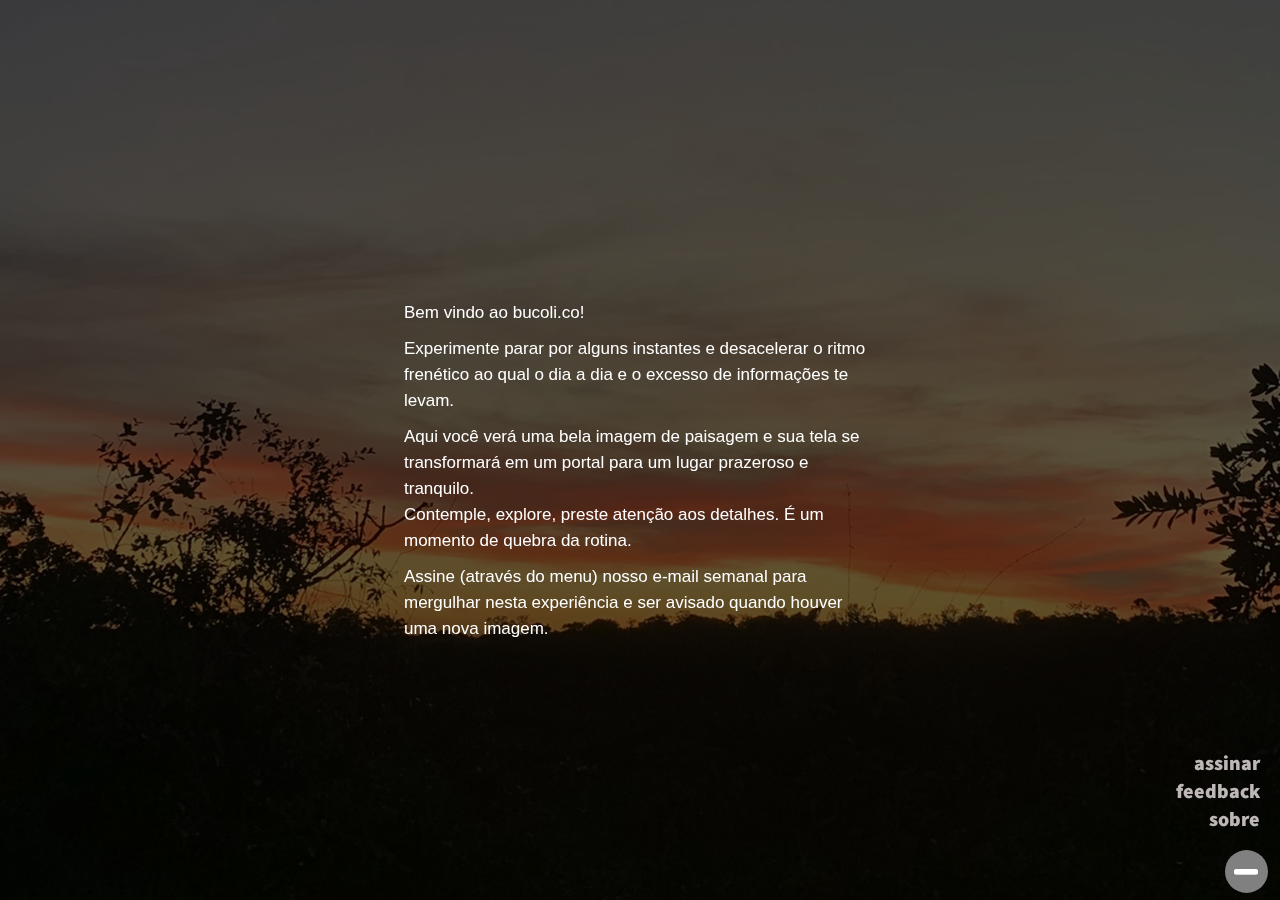
<file: index.htm>
<!DOCTYPE html>
<html lang="pt-br" id="main">
<head>
  <meta charset="UTF-8">
  <meta name="viewport" content="width=device-width, initial-scale=1.0">
  <meta http-equiv="X-UA-Compatible" content="ie=edge">
  <link rel="stylesheet" type="text/css" href="style.css?ver=18">
  <link href="https://fonts.googleapis.com/css2?family=Source+Sans+Pro:wght@600&display=swap" rel="stylesheet">
  <link href="https://cdn-images.mailchimp.com/embedcode/classic-10_7.css" rel="stylesheet" type="text/css">
  <title>Fugere urbem!</title>
  <script src="jquery-3.5.1.min.js"></script>
  <!-- UserReport Global Tag -->
  <script src="https://sak.userreport.com/bucolico/launcher.js" async id="userreport-launcher-script"></script>
  <!-- Global site tag (gtag.js) - Google Analytics -->
  <script async src="https://www.googletagmanager.com/gtag/js?id=UA-37240876-3"></script>
  <script>
    window.dataLayer = window.dataLayer || [];
    function gtag(){dataLayer.push(arguments);}
    gtag('js', new Date());
    gtag('config', 'UA-37240876-3');
    gtag('config', 'UA-37240876-3', { 'optimize_id': 'GTM-WZHLZWH'});
  </script>

  <script>
  // select the image to show: START
  const queryString = window.location.search;
  const urlParams = new URLSearchParams(queryString);
  theID = Number(urlParams.get('id'));

  let everyPicture = [
    {id:'1', name:'Bruna Quevedo', link:'https://www.instagram.com/bru.quevedo', imageName:'2017-02-03-DSC_0708'},
    {id:'2', name:'Bruna Quevedo', link:'https://www.instagram.com/bru.quevedo', imageName:'BUCOLICO_009'},
    {id:'3', name:'Bruna Quevedo', link:'https://www.instagram.com/bru.quevedo', imageName:'BUCOLICO_001'},
    {id:'4', name:'Bruna Quevedo', link:'https://www.instagram.com/bru.quevedo', imageName:'BUCOLICO_002'},
    {id:'5', name:'Bruna Quevedo', link:'https://www.instagram.com/bru.quevedo', imageName:'BUCOLICO_003'},
    {id:'6', name:'Bruna Quevedo', link:'https://www.instagram.com/bru.quevedo', imageName:'BUCOLICO_004'},
    {id:'7', name:'Bruna Quevedo', link:'https://www.instagram.com/bru.quevedo', imageName:'BUCOLICO_005'},
    {id:'8', name:'Bruna Quevedo', link:'https://www.instagram.com/bru.quevedo', imageName:'BUCOLICO_006'},
    {id:'9', name:'Bruna Quevedo', link:'https://www.instagram.com/bru.quevedo', imageName:'BUCOLICO_007'},
    {id:'10', name:'Bruna Quevedo', link:'https://www.instagram.com/bru.quevedo', imageName:'BUCOLICO_008'},
    {id:'11', name:'Rafa Munduruca', link:'https://www.instagram.com/munduruca', imageName:'MUNDURUCA_001'},
    {id:'12', name:'Bruna Quevedo', link:'https://www.instagram.com/bru.quevedo', imageName:'BUCOLICO_011_v2'},
    {id:'13', name:'Kitty Yoshioka', link:'https://www.instagram.com/yoshioka.kitty', imageName:'KITTY_YOSHIOKA_001'},
    {id:'14', name:'Maisa Coutinho', link:'https://www.instagram.com/maisacoutinho', imageName:'MAISA_COUTINHO_001'}
  ]
  if (theID == '0' || theID == '' || theID == null) {
    theID = everyPicture.length;
  };

  let thePicture = everyPicture.find(picture=> picture.id==theID);
  // select the image to show: END
  </script>

</head>
<body>
<div id="thecanvas"></div>
<script>
  document.getElementById("thecanvas").style.backgroundImage = "url(pictures/"+thePicture['imageName']+".jpg)" ;
</script>
<div id="footer">
  <nav id="themenu">
    <a class="link-assinar-mc">assinar</a>
    <a class="link-feedback" href="https://feedback.userreport.com/8a46b23d-a6fe-4f38-8d4d-0c4affb1b1ec/" onclick="event.preventDefault(); _urq.push(['Feedback_Open'])">feedback</a>
    <a class="link-texto-sobre">sobre</a>
    <!-- <a class="link-texto-apresentacao">apresentação</a> -->
  </nav>
  <div class="section">
    <div class="icon menu">
      <span></span>
      <span></span>
      <span></span>
    </div>
  </div>
</div>

<div id="texto-sobre">
	<p>Fugere urbem é uma expressão em latim que significa <em>fugir da cidade</em>. Originalmente usada pelo escritor latino Horácio, foi adotada como lema pela literatura árcade para simbolizar o poeta que se desloca da vida agitada da cidade e vai para a calma zona rural.</p>
	<p>A proposta de <strong>bucoli.co</strong> é aproveitar alguns instantes do enorme tempo que passamos olhando para telas para fugir da poluição visual urbana. A cada semana, há uma nova imagem de uma paisagem bucólica, de artistas que convidamos. É uma oportunidade de fugir um pouco do estresse do confinamento e <em>voltar às origens</em>.</p>
	<p><strong>Fugere urbem!</strong></p>
	<p class="credits">Bruna, Tiago e pixel</p>
  <p class="credits">Foto: <a id="author" target="_blank"></a></p>
</div>

<script>
    var theAuthor = document.getElementById("author");
    theAuthor.setAttribute("href", thePicture['link']);
    theAuthor.innerHTML = thePicture['name'];
</script>

<div id="texto-apresentacao">
	<p>Bem vindo ao bucoli.co!</p>
	<p>Experimente parar por alguns instantes e desacelerar o ritmo frenético ao qual o dia a dia e o excesso de informações te levam.</p>
	<p>Aqui você verá uma bela imagem de paisagem e sua tela se transformará em um portal para um lugar prazeroso e tranquilo.<br>Contemple, explore, preste atenção aos detalhes. É um momento de quebra da rotina.</p>
	<p>Assine (através do menu) nosso e-mail semanal para mergulhar nesta experiência e ser avisado quando houver uma nova imagem.</p>
</div>

<div id="mc_embed_signup">
<form action="https://bucoli.us4.list-manage.com/subscribe/post?u=7a46eb73e2e61d571e0d62cd2&amp;id=41e6c07567" method="post" id="mc-embedded-subscribe-form" name="mc-embedded-subscribe-form" class="validate" target="_blank" novalidate>
    <div id="mc_embed_signup_scroll">
	<h2>assinar</h2>
<div class="indicates-required"><span class="asterisk">*</span> obrigatório</div>
<div class="mc-field-group">
	<label for="mce-EMAIL">Endereço de Email  <span class="asterisk">*</span>
</label>
	<input type="email" value="" name="EMAIL" class="required email" id="mce-EMAIL">
</div>
<div class="mc-field-group">
	<label for="mce-FNAME">Primeiro Nome  <span class="asterisk">*</span>
</label>
	<input type="text" value="" name="FNAME" class="required" id="mce-FNAME">
</div>
<div class="mc-field-group">
	<label for="mce-LNAME">Úlitmo Nome  <span class="asterisk">*</span>
</label>
	<input type="text" value="" name="LNAME" class="required" id="mce-LNAME">
</div>
	<div id="mce-responses" class="clear">
		<div class="response" id="mce-error-response" style="display:none"></div>
		<div class="response" id="mce-success-response" style="display:none"></div>
	</div>    <!-- real people should not fill this in and expect good things - do not remove this or risk form bot signups-->
    <div style="position: absolute; left: -5000px;" aria-hidden="true"><input type="text" name="b_7a46eb73e2e61d571e0d62cd2_41e6c07567" tabindex="-1" value=""></div>
    <div class="clear"><input type="submit" value="assinar" name="subscribe" id="mc-embedded-subscribe" class="button"></div>
    </div>
</form>
</div>

<script>
// Show and Hide elements: START
$(".icon").on("click", function () {
  $(this).toggleClass("open");
  $("#themenu").toggleClass("show");
  $("#thecanvas").toggleClass("show");
  $("#mc_embed_signup").removeClass("show");
  $("#texto-sobre").removeClass("show");
  $("#texto-apresentacao").removeClass("show");
});
$("#thecanvas").on("click", function () {
  $(".icon").removeClass("open");
  $("#themenu").removeClass("show");
  $("#thecanvas").removeClass("show");
  $("#mc_embed_signup").removeClass("show");
  $("#texto-sobre").removeClass("show");
  $("#texto-apresentacao").removeClass("show");
});
$(".link-assinar-mc").on("click", function () {
  $("#mc_embed_signup").toggleClass("show");
  $("#texto-sobre").removeClass("show");
  $("#texto-apresentacao").removeClass("show");
});
$(".link-texto-sobre").on("click", function () {
  $("#texto-sobre").toggleClass("show");
  $("#mc_embed_signup").removeClass("show");
  $("#texto-apresentacao").removeClass("show");
});
$(".link-texto-apresentacao").on("click", function () {
  $("#texto-apresentacao").toggleClass("show");
  $("#texto-sobre").removeClass("show");
  $("#mc_embed_signup").removeClass("show");
});
$(".link-feedback").on("click", function () {
  $("#texto-sobre").removeClass("show");
  $("#texto-apresentacao").removeClass("show");
  $("#mc_embed_signup").removeClass("show");
});
// Show and Hide elements: END

// to show or not the welcoming text: START

function storageAvailable(type) {
    var storage;
    try {
        storage = window[type];
        var x = '__storage_test__';
        storage.setItem(x, x);
        storage.removeItem(x);
        return true;
    }
    catch(e) {
        return e instanceof DOMException && (
            // everything except Firefox
            e.code === 22 ||
            // Firefox
            e.code === 1014 ||
            // test name field too, because code might not be present
            // everything except Firefox
            e.name === 'QuotaExceededError' ||
            // Firefox
            e.name === 'NS_ERROR_DOM_QUOTA_REACHED') &&
            // acknowledge QuotaExceededError only if there's something already stored
            (storage && storage.length !== 0);
    }
}

if ( !Number(urlParams.get('bvd')) ) {
  if (storageAvailable('localStorage')) {

    if(!localStorage.getItem('firstvisit')) {
      document.addEventListener('DOMContentLoaded', function() {
        $(".icon").toggleClass("open");
        $("#themenu").toggleClass("show");
        $("#thecanvas").toggleClass("show");
        $("#texto-apresentacao").toggleClass("show");
        $("#mc_embed_signup").removeClass("show");
        $("#texto-sobre").removeClass("show");
      });
    }

  }

} else {
  if ( Number(urlParams.get('bvd')) != 1 ) {
  } else {
    document.addEventListener('DOMContentLoaded', function() {
      $(".icon").toggleClass("open");
      $("#themenu").toggleClass("show");
      $("#thecanvas").toggleClass("show");
      $("#texto-apresentacao").toggleClass("show");
      $("#mc_embed_signup").removeClass("show");
      $("#texto-sobre").removeClass("show");
    });
  }
}
localStorage.setItem('firstvisit', 1);

// to show or not the welcoming text: END


</script>

<script src='https://s3.amazonaws.com/downloads.mailchimp.com/js/mc-validate.js'></script><script>(function($) {window.fnames = new Array(); window.ftypes = new Array();fnames[0]='EMAIL';ftypes[0]='email';fnames[1]='FNAME';ftypes[1]='text';fnames[2]='LNAME';ftypes[2]='text'; /**
 * Translated default messages for the $ validation plugin.
 * Locale: PT_PT
 */
$.extend($.validator.messages, {
	required: "Campo de preenchimento obrigat&oacute;rio.",
	remote: "Por favor, corrija este campo.",
	email: "Por favor, introduza um endere&ccedil;o eletr&oacute;nico v&aacute;lido.",
	url: "Por favor, introduza um URL v&aacute;lido.",
	date: "Por favor, introduza uma data v&aacute;lida.",
	dateISO: "Por favor, introduza uma data v&aacute;lida (ISO).",
	number: "Por favor, introduza um n&uacute;mero v&aacute;lido.",
	digits: "Por favor, introduza apenas d&iacute;gitos.",
	creditcard: "Por favor, introduza um n&uacute;mero de cart&atilde;o de cr&eacute;dito v&aacute;lido.",
	equalTo: "Por favor, introduza de novo o mesmo valor.",
	accept: "Por favor, introduza um ficheiro com uma extens&atilde;o v&aacute;lida.",
	maxlength: $.validator.format("Por favor, n&atilde;o introduza mais do que {0} caracteres."),
	minlength: $.validator.format("Por favor, introduza pelo menos {0} caracteres."),
	rangelength: $.validator.format("Por favor, introduza entre {0} e {1} caracteres."),
	range: $.validator.format("Por favor, introduza um valor entre {0} e {1}."),
	max: $.validator.format("Por favor, introduza um valor menor ou igual a {0}."),
	min: $.validator.format("Por favor, introduza um valor maior ou igual a {0}.")
});}(jQuery));var $mcj = jQuery.noConflict(true);</script>
</body>
</html>
</file>
<file: style.css>
*, *:after, *:before {
	margin: 0;
	padding: 0;
	box-sizing: border-box;
}

html {
	font-family: 'Source Sans Pro', sans-serif;
	font-weight: normal;
	font-style: normal;
	font-size: 10px;
	color: rgba(255,255,255,0.4);
}


#thecanvas {
display: block;
position: fixed;
width: 100vw;
height: 100vh;
top: 0;
right: 0;
background: url(pictures/MAISA_COUTINHO_001.jpg?v=1) no-repeat center center fixed; /* no-JS fallback */
background-size: cover;
}
#thecanvas:after {
display: block;
position: fixed;
width: 100vw;
height: 100vh;
top: 0;
right: 0;
content: '';
background-color: #000000a0;
opacity: 0;
transition: opacity 1s ease;
}

#themenu {
	display: grid;
	position: fixed;
	bottom: 3.3em;
	right: 0.5em;
	text-align: right;
	border-radius: 10px;
	opacity: 0;
	transition: opacity 1s ease;
}
#themenu>a { cursor: pointer; }

#texto-sobre,
#texto-apresentacao {
	position: absolute;
	width: 40vw;
	height: 20em;
	max-height: 80vh;
	left: 50%;
	top: 50%;
	margin-top: -10em;
	margin-left: -20vw;
	padding: 2rem;
	font-family: Arial, sans-serif;
	font-size: 1.7rem;
	font-weight: normal;
	line-height: 2.6rem;
	clear: left;
	color: #fff;
	opacity: 0;
	transition: opacity 1s ease;
}
#texto-sobre a,
#texto-apresentacao a {
	color: #fff;
	border: 1px dashed #ffffff55;
	padding: 1px;
	text-decoration: none;
	transition: border-color 1s ease;
}
#texto-sobre a:hover,
#texto-apresentacao a:hover {
	border-color: #fff;
}

#mc_embed_signup {
	position: absolute;
	width: 40vw;
	left: 50%;
	top: 50%;
	margin-top: -20vw;
	margin-left: -20vw;
	font: 14px Helvetica,Arial,sans-serif;
	clear: left;
	color: #000;
	background: #fff;
	opacity: 0;
	transition: opacity 1s ease;
}

#thecanvas.show:after,
#themenu.show,
#texto-sobre.show,
#texto-apresentacao.show,
#mc_embed_signup.show {
	opacity: 1;
}


#footer {
  position: fixed;
  display: flex;
  bottom: 0;
  right: 0;
  padding: 0.5rem 2rem;
  font-size: 2rem;
}
#footer a {
	padding: 0 1rem;
  text-decoration: none;
}
#footer a {
	color: #e3dcdcd4;
	font-weight: 900;
	transition: color 0.5s ease;
}
#footer a:hover { color: #fff; }


.menu {
  display: inline-block;
	position: relative;
	width: 6em;
  height: 6em;
  margin: 2%;
	font-size: 10px;
	cursor: pointer;
	opacity: 0.6;
  -webkit-user-select: none;
     -moz-user-select: none;
      -ms-user-select: none;
          user-select: none;
  -webkit-transition: 0.2s ease-in-out;
  				transition: 0.2s ease-in-out;
  -webkit-tap-highlight-color: rgba(0, 0, 0, 0);
}
.menu.open {
	opacity: 1;
	transition: opacity 0.5s ease;
}
.menu span {
	position: absolute;
	width: 4em;
	height: 0.8em;
	left: 1.6em;
  background: #fff;
  border-radius: 2em;
	-webkit-backface-visibility: hidden;
          backface-visibility: hidden;
  -webkit-transition: 0.2s ease-in-out;
				  transition: 0.2s ease-in-out;
  -webkit-tap-highlight-color: rgba(0, 0, 0, 0);
}
.menu span:nth-child(1) { top: 1.6em; }
.menu span:nth-child(2) { top: 3.2em; }
.menu span:nth-child(3) { top: 4.8em; }
.open.menu span:nth-child(1) {
  -webkit-transform: translateY(1.6em);
          transform: translateY(1.6em);
}
.open.menu span:nth-child(3) {
  -webkit-transform: translateY(-1.6em);
          transform: translateY(-1.6em);
}
.menu:before {
	display: block;
	background-color: rgba(128, 128, 128);
	width: 120%;
	height: 120%;
	content: '';
	border-radius: 100%;
}

div.section { margin: 0 auto; }
.icon {
	padding: 0em;
	font-size: 6px;
}


p {
	margin: 0 0 1rem 0;
	text-indent: 0rem;
}
p:last-child { margin-bottom: 0; }
.credits { margin: 0.8rem 0; }


@media (width <= 640px) {
	body>#footer a { padding: 1rem; }

	body>#texto-sobre,
	body>#texto-apresentacao {
		top: 0;
		left: 0;
		margin-top: 0;
		margin-left: 0;
		clear: unset;
		max-width: 600px;
		max-width: 600px;
		width: 95vw;
		font-size: 1.5rem;
		line-height: 2.5rem;
	}
	body>#mc_embed_signup {
		position: fixed;
		width: 100vw;
		top: unset;
		left: unset;
		margin: unset;
		clear: unset;
	}

	p { margin-bottom: 1.4rem; }
}
</file>
